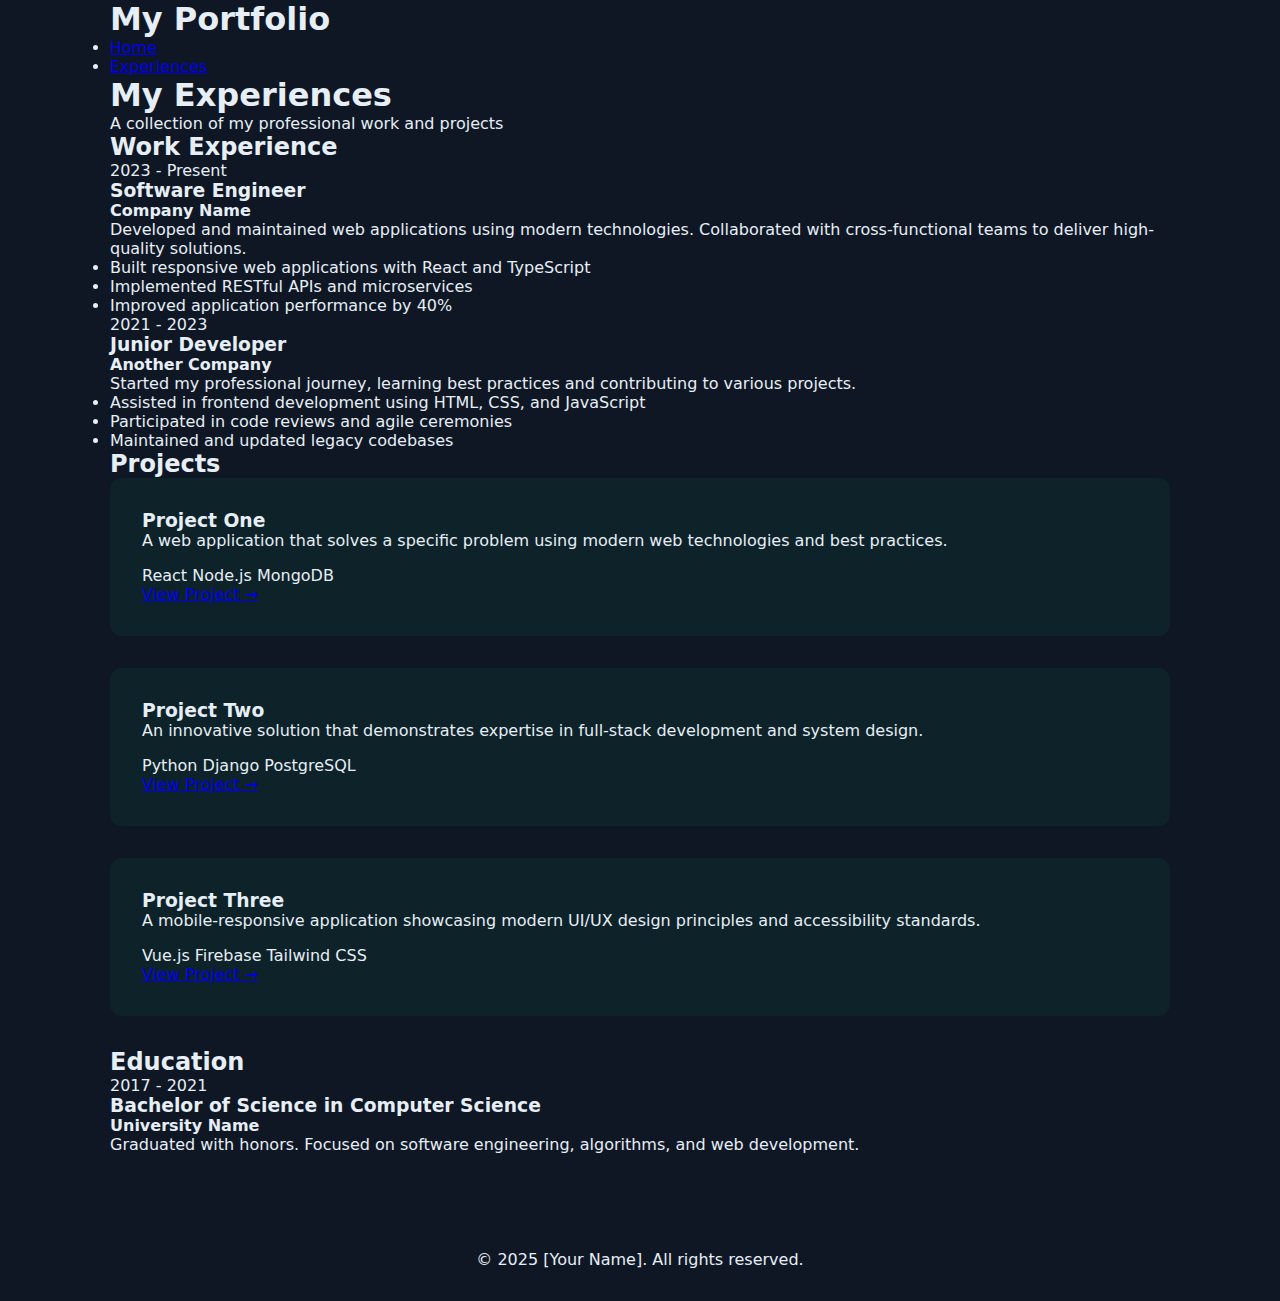
<file: experiences.html>
<!DOCTYPE html>
<html lang="en">
<head>
    <meta charset="UTF-8">
    <meta name="viewport" content="width=device-width, initial-scale=1.0">
    <title>Experiences - My Portfolio</title>
    <link rel="stylesheet" href="styles.css">
</head>
<body>
    <nav class="navbar">
        <div class="container">
            <h1 class="logo">My Portfolio</h1>
            <ul class="nav-links">
                <li><a href="index.html">Home</a></li>
                <li><a href="experiences.html" class="active">Experiences</a></li>
            </ul>
        </div>
    </nav>

    <section class="page-header">
        <div class="container">
            <h1>My Experiences</h1>
            <p>A collection of my professional work and projects</p>
        </div>
    </section>

    <section class="section">
        <div class="container">
            <h2>Work Experience</h2>
            <div class="timeline">
                <div class="timeline-item">
                    <div class="timeline-date">2023 - Present</div>
                    <div class="timeline-content">
                        <h3>Software Engineer</h3>
                        <h4>Company Name</h4>
                        <p>
                            Developed and maintained web applications using modern technologies.
                            Collaborated with cross-functional teams to deliver high-quality solutions.
                        </p>
                        <ul>
                            <li>Built responsive web applications with React and TypeScript</li>
                            <li>Implemented RESTful APIs and microservices</li>
                            <li>Improved application performance by 40%</li>
                        </ul>
                    </div>
                </div>

                <div class="timeline-item">
                    <div class="timeline-date">2021 - 2023</div>
                    <div class="timeline-content">
                        <h3>Junior Developer</h3>
                        <h4>Another Company</h4>
                        <p>
                            Started my professional journey, learning best practices and 
                            contributing to various projects.
                        </p>
                        <ul>
                            <li>Assisted in frontend development using HTML, CSS, and JavaScript</li>
                            <li>Participated in code reviews and agile ceremonies</li>
                            <li>Maintained and updated legacy codebases</li>
                        </ul>
                    </div>
                </div>
            </div>
        </div>
    </section>

    <section class="section section-gray">
        <div class="container">
            <h2>Projects</h2>
            <div class="projects-grid">
                <div class="project-card">
                    <h3>Project One</h3>
                    <p>
                        A web application that solves a specific problem using modern 
                        web technologies and best practices.
                    </p>
                    <div class="project-tech">
                        <span class="tech-tag">React</span>
                        <span class="tech-tag">Node.js</span>
                        <span class="tech-tag">MongoDB</span>
                    </div>
                    <a href="#" class="project-link">View Project →</a>
                </div>

                <div class="project-card">
                    <h3>Project Two</h3>
                    <p>
                        An innovative solution that demonstrates expertise in full-stack 
                        development and system design.
                    </p>
                    <div class="project-tech">
                        <span class="tech-tag">Python</span>
                        <span class="tech-tag">Django</span>
                        <span class="tech-tag">PostgreSQL</span>
                    </div>
                    <a href="#" class="project-link">View Project →</a>
                </div>

                <div class="project-card">
                    <h3>Project Three</h3>
                    <p>
                        A mobile-responsive application showcasing modern UI/UX design 
                        principles and accessibility standards.
                    </p>
                    <div class="project-tech">
                        <span class="tech-tag">Vue.js</span>
                        <span class="tech-tag">Firebase</span>
                        <span class="tech-tag">Tailwind CSS</span>
                    </div>
                    <a href="#" class="project-link">View Project →</a>
                </div>
            </div>
        </div>
    </section>

    <section class="section">
        <div class="container">
            <h2>Education</h2>
            <div class="timeline">
                <div class="timeline-item">
                    <div class="timeline-date">2017 - 2021</div>
                    <div class="timeline-content">
                        <h3>Bachelor of Science in Computer Science</h3>
                        <h4>University Name</h4>
                        <p>
                            Graduated with honors. Focused on software engineering, 
                            algorithms, and web development.
                        </p>
                    </div>
                </div>
            </div>
        </div>
    </section>

    <footer>
        <div class="container">
            <p>&copy; 2025 [Your Name]. All rights reserved.</p>
        </div>
    </footer>
</body>
</html>
</file>
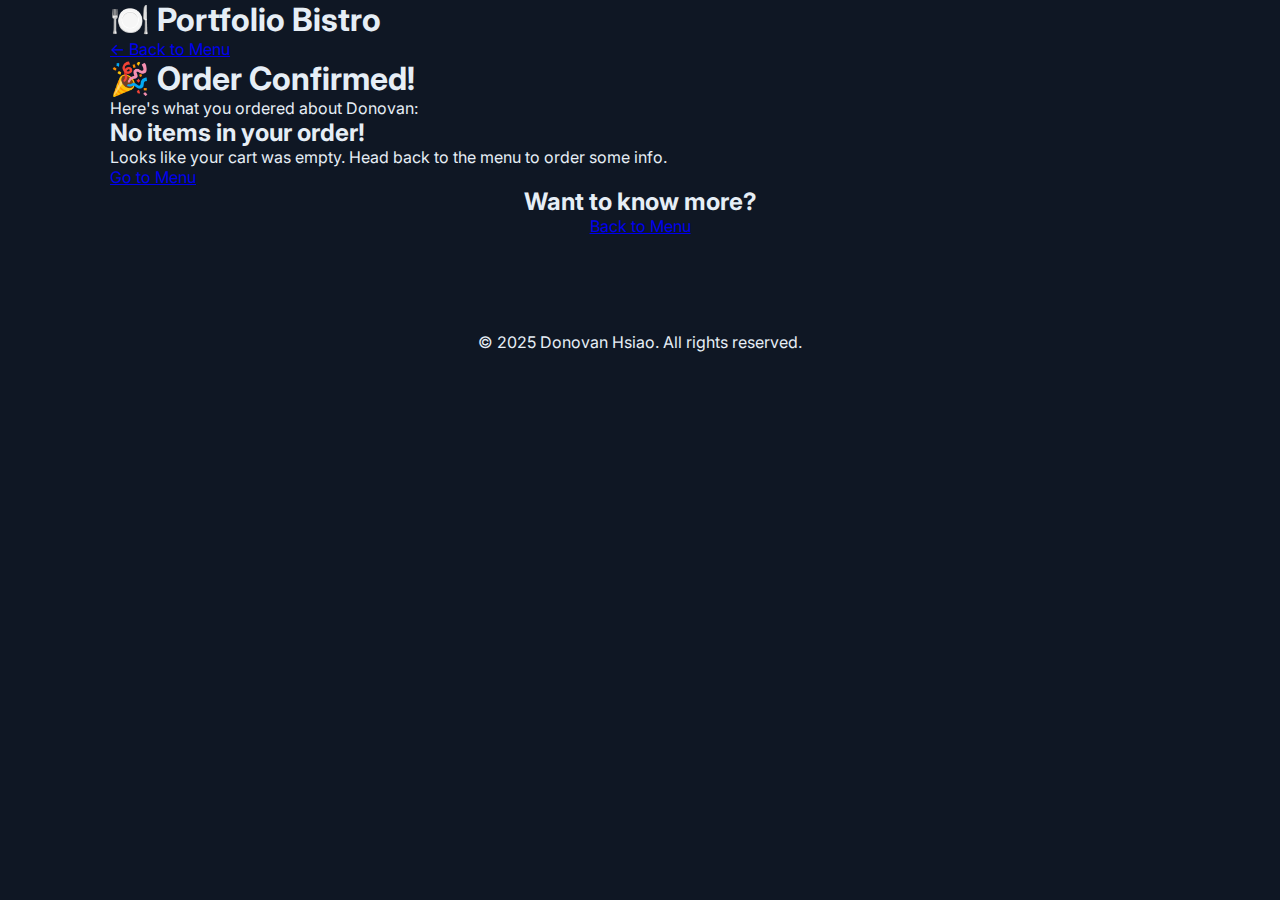
<file: order.html>
<!DOCTYPE html>
<html lang="en">
<head>
    <meta charset="UTF-8">
    <meta name="viewport" content="width=device-width, initial-scale=1.0">
    <title>Your Order | Portfolio Bistro</title>
    <link rel="preconnect" href="https://fonts.googleapis.com">
    <link rel="preconnect" href="https://fonts.gstatic.com" crossorigin>
    <link href="https://fonts.googleapis.com/css2?family=Inter:wght@400;500;600;700;800&display=swap" rel="stylesheet">
    <link rel="stylesheet" href="styles.css">
</head>
<body>
    <nav class="navbar">
        <div class="container">
            <h1 class="logo">🍽️ Portfolio Bistro</h1>
            <a href="index.html" class="back-to-menu">← Back to Menu</a>
        </div>
    </nav>

    <section class="order-confirmation">
        <div class="container">
            <h1>🎉 Order Confirmed!</h1>
            <p class="order-subtitle">Here's what you ordered about Donovan:</p>
        </div>
    </section>

    <div class="container">
        <div id="order-content"></div>
    </div>

    <section class="section">
        <div class="container" style="text-align: center;">
            <h2>Want to know more?</h2>
            <a href="index.html" class="btn btn-primary">Back to Menu</a>
        </div>
    </section>

    <footer>
        <div class="container">
            <p>&copy; 2025 Donovan Hsiao. All rights reserved.</p>
        </div>
    </footer>

    <script src="order.js"></script>
</body>
</html>
</file>
<file: styles.css>
/* Modern portfolio stylesheet - clean and minimal */
*{box-sizing:border-box;margin:0;padding:0}
:root{
  --bg:#0f1724;
  --card:#0b1220;
  --muted:#9aa4b2;
  --accent:#6ee7b7;
  --accent-2:#7c3aed;
  --text:#e6eef6;
  --glass: rgba(255,255,255,0.03);
}

html,body{height:100%;background:var(--bg);color:var(--text);font-family:Inter,ui-sans-serif,system-ui,-apple-system,'Segoe UI',Roboto,'Helvetica Neue',Arial}

.container{max-width:1100px;margin:0 auto;padding:0 20px}

/* Header */
.site-header{position:sticky;top:0;z-index:60;background:linear-gradient(180deg, rgba(255,255,255,0.02), transparent);border-bottom:1px solid var(--glass)}
.header-inner{display:flex;align-items:center;justify-content:space-between;padding:16px 20px}
.brand h1{font-size:1.05rem;color:var(--text);margin-bottom:2px}
.brand p{color:var(--muted);font-size:0.88rem}
.main-nav{display:flex;gap:10px}
.nav-btn{background:transparent;border:none;color:var(--muted);padding:8px 12px;border-radius:8px;cursor:pointer;font-weight:600}
.nav-btn:hover{color:var(--text);background:rgba(124,58,237,0.06)}
.nav-btn.active{color:var(--text);background:linear-gradient(90deg,var(--accent),var(--accent-2));box-shadow:0 8px 24px rgba(124,58,237,0.12)}

/* Main */
.site-main{padding:56px 0}
.hero{display:flex;gap:28px;align-items:center;justify-content:space-between}
.hero-left{max-width:60%}
#hero-greeting{font-size:2.2rem;color:var(--text);margin-bottom:8px}
#hero-tagline{color:var(--muted);font-size:1.05rem;margin-bottom:18px}
.cta-row{display:flex;gap:12px}
.primary-cta{background:linear-gradient(90deg,var(--accent),var(--accent-2));border:none;color:#021023;padding:10px 16px;border-radius:10px;cursor:pointer;font-weight:700}
.secondary-cta{background:transparent;border:1px solid rgba(255,255,255,0.04);color:var(--text);padding:10px 16px;border-radius:10px;cursor:pointer}

.profile-card{display:flex;align-items:center;background:linear-gradient(180deg, rgba(255,255,255,0.02), transparent);padding:14px;border-radius:12px;border:1px solid var(--glass)}
.avatar{width:72px;height:72px;border-radius:12px;background:linear-gradient(135deg,var(--accent-2),var(--accent));display:flex;align-items:center;justify-content:center;font-weight:800;color:#021023;font-size:1.2rem;margin-right:12px}
.profile-meta h3{margin:0;color:var(--text)}
.profile-meta p{margin:0;color:var(--muted);font-size:0.92rem}

/* Pages */
.page{display:none;padding:36px 0}
.page.active{display:block}

.grid{display:grid;grid-template-columns:repeat(auto-fit,minmax(260px,1fr));gap:18px;margin-top:18px}
.card{background:var(--card);padding:18px;border-radius:12px;border:1px solid var(--glass);color:var(--muted)}
.card h3{color:var(--text);margin-bottom:8px}

.resume-view embed{width:100%;height:720px;border-radius:10px;border:1px solid var(--glass)}

.primary-cta,.secondary-cta,.nav-btn{transition:all .18s ease}

.site-footer{padding:28px 0;border-top:1px solid var(--glass);margin-top:36px}
.footer-inner{display:flex;justify-content:center;color:var(--muted)}

/* small utilities */
.text-muted{color:var(--muted)}
.center{display:flex;align-items:center;justify-content:center}

@media (max-width:900px){
  .hero{flex-direction:column;align-items:flex-start}
  .hero-left{max-width:100%}
  .profile-card{width:100%}
}

@media (max-width:480px){
  #hero-greeting{font-size:1.6rem}
  .nav-btn{padding:6px 10px}
}

.content-section h2 {
    font-size: 2.5rem;
    margin-bottom: 2rem;
    color: var(--accent-color);
    text-align: center;
}

.section-content {
    background: var(--card-bg);
    border-radius: 12px;
    padding: 2rem;
    border: 1px solid var(--border-color);
}

/* Experience Section */
.experience-item {
    padding: 2rem;
    border-left: 3px solid var(--accent-color);
    margin-bottom: 2rem;
    background: rgba(0, 255, 136, 0.05);
    border-radius: 8px;
}

.exp-header {
    display: flex;
    justify-content: space-between;
    align-items: center;
    margin-bottom: 0.5rem;
    flex-wrap: wrap;
}

.exp-header h3 {
    font-size: 1.5rem;
    color: var(--accent-color);
}

.exp-date {
    color: var(--text-secondary);
    font-size: 0.9rem;
}

.experience-item h4 {
    color: var(--text-secondary);
    margin-bottom: 1rem;
    font-size: 1.1rem;
}

.experience-item ul {
    list-style-position: inside;
    color: var(--text-secondary);
}

.experience-item li {
    margin-bottom: 0.5rem;
    padding-left: 1rem;
}

/* Projects Section */
.project-card {
    background: rgba(0, 255, 136, 0.05);
    border: 1px solid var(--border-color);
    border-radius: 12px;
    padding: 2rem;
    margin-bottom: 2rem;
    transition: all 0.3s ease;
}

.project-card:hover {
    border-color: var(--accent-color);
    transform: translateX(10px);
    box-shadow: -5px 0 20px rgba(0, 255, 136, 0.2);
}

.project-header {
    display: flex;
    justify-content: space-between;
    align-items: center;
    margin-bottom: 1rem;
    flex-wrap: wrap;
    gap: 1rem;
}

.project-header h3 {
    font-size: 1.5rem;
    color: var(--accent-color);
}

.project-tags {
    display: flex;
    gap: 0.5rem;
    flex-wrap: wrap;
}

.tag {
    background: var(--secondary-bg);
    color: var(--accent-color);
    padding: 4px 12px;
    border-radius: 16px;
    font-size: 0.85rem;
    border: 1px solid var(--accent-color);
}

.project-card p {
    color: var(--text-secondary);
    margin-bottom: 1rem;
}

.project-card ul {
    list-style-position: inside;
    color: var(--text-secondary);
}

.project-card li {
    margin-bottom: 0.5rem;
    padding-left: 1rem;
}

/* Resume Section */
.pdf-container {
    margin-top: 2rem;
    background: rgba(255, 255, 255, 0.05);
    padding: 1rem;
    border-radius: 8px;
    border: 1px solid var(--border-color);
}

.pdf-container embed {
    border-radius: 8px;
    border: 1px solid var(--border-color);
}

.pdf-fallback {
    text-align: center;
    color: var(--text-secondary);
    margin-top: 1rem;
}

.pdf-link {
    color: var(--accent-color);
    text-decoration: none;
    font-weight: bold;
}

.pdf-link:hover {
    text-decoration: underline;
}

.download-resume {
    text-align: center;
    margin-top: 2rem;
}

.download-btn {
    background: linear-gradient(135deg, var(--accent-color), #00d4ff);
    color: var(--primary-bg);
    border: none;
    padding: 1rem 2rem;
    border-radius: 8px;
    font-size: 1.1rem;
    font-weight: bold;
    cursor: pointer;
    transition: all 0.3s ease;
}

.download-btn:hover {
    transform: scale(1.05);
    box-shadow: 0 10px 30px rgba(0, 255, 136, 0.3);
}

/* Back Button */
.back-btn {
    background: var(--secondary-bg);
    color: var(--accent-color);
    border: 2px solid var(--accent-color);
    padding: 0.8rem 1.5rem;
    border-radius: 8px;
    font-size: 1rem;
    cursor: pointer;
    margin-top: 2rem;
    transition: all 0.3s ease;
    display: block;
    margin-left: auto;
    margin-right: auto;
}

.back-btn:hover {
    background: var(--accent-color);
    color: var(--primary-bg);
}

/* Footer */
footer {
    background: var(--secondary-bg);
    padding: 2rem 0;
    text-align: center;
    border-top: 2px solid var(--accent-color);
    margin-top: 4rem;
}

footer p {
    color: var(--text-secondary);
}

/* Responsive Design */
@media (max-width: 768px) {
    .hero h1 {
        font-size: 2.5rem;
    }

    .tagline {
        font-size: 1.1rem;
    }

    nav {
        gap: 1rem;
    }

    .nav-link {
        font-size: 0.9rem;
        padding: 6px 12px;
    }

    .featured-links {
        grid-template-columns: 1fr;
    }

    .exp-header,
    .project-header {
        flex-direction: column;
        align-items: flex-start;
    }

    .contact-info {
        flex-direction: column;
        gap: 0.5rem;
    }

    .skills-grid {
        grid-template-columns: 1fr;
    }
}

@media (max-width: 480px) {
    .logo {
        font-size: 1.4rem;
    }

    .hero h1 {
        font-size: 2rem;
    }

    nav {
        gap: 0.5rem;
    }

    .nav-link {
        font-size: 0.8rem;
        padding: 4px 8px;
    }
}

/* Modern new layout styles */
:root{
    --bg:#0f1724;
    --card:#0b1220;
    --muted:#9aa4b2;
    --accent:#6ee7b7;
    --accent-2:#7c3aed;
    --text:#e6eef6;
}

.site-header{
    background: linear-gradient(180deg, rgba(255,255,255,0.02), transparent);
    border-bottom: 1px solid rgba(255,255,255,0.03);
    position: sticky;
    top:0;
    z-index:50;
}
.header-inner{display:flex;align-items:center;justify-content:space-between;padding:18px 20px}
.brand h1{font-size:1.1rem;margin-bottom:2px;color:var(--text)}
.brand p{color:var(--muted);font-size:0.85rem}
.main-nav{display:flex;gap:10px}
.nav-btn{background:transparent;border:none;color:var(--muted);padding:8px 12px;border-radius:8px;cursor:pointer;font-weight:600}
.nav-btn:hover{color:var(--text);background:rgba(124,58,237,0.08)}
.nav-btn.active{color:var(--text);background:linear-gradient(90deg,var(--accent),var(--accent-2));box-shadow:0 6px 18px rgba(124,58,237,0.12)}

.site-main{padding:48px 0}
.container{max-width:1100px;margin:0 auto;padding:0 20px}
.hero{display:flex;gap:30px;align-items:center;justify-content:space-between}
.hero-left{max-width:60%}
#hero-greeting{font-size:2.2rem;color:var(--text);margin-bottom:8px}
#hero-tagline{color:var(--muted);font-size:1.05rem;margin-bottom:18px}
.cta-row{display:flex;gap:12px}
.primary-cta{background:linear-gradient(90deg,var(--accent),var(--accent-2));border:none;color:#051024;padding:10px 16px;border-radius:10px;cursor:pointer;font-weight:700}
.secondary-cta{background:transparent;border:1px solid rgba(255,255,255,0.06);color:var(--text);padding:10px 16px;border-radius:10px;cursor:pointer}

.profile-card{display:flex;align-items:center;background:linear-gradient(180deg, rgba(255,255,255,0.02), transparent);padding:18px;border-radius:12px;border:1px solid rgba(255,255,255,0.03)}
.avatar{width:74px;height:74px;border-radius:12px;background:linear-gradient(135deg,var(--accent-2),var(--accent));display:flex;align-items:center;justify-content:center;font-weight:800;color:#021023;font-size:1.2rem;margin-right:12px}
.profile-meta h3{margin:0;color:var(--text)}
.profile-meta p{margin:0;color:var(--muted);font-size:0.92rem}

.page{display:none;padding:40px 0}
.page.active{display:block}

.grid{display:grid;grid-template-columns:repeat(auto-fit,minmax(280px,1fr));gap:18px;margin-top:18px}
.card{background:var(--card);padding:18px;border-radius:12px;border:1px solid rgba(255,255,255,0.03);color:var(--muted)}
.card h3{color:var(--text);margin-bottom:8px}

.resume-view embed{width:100%;height:720px;border-radius:10px;border:1px solid rgba(255,255,255,0.03)}

.site-footer{padding:28px 0;border-top:1px solid rgba(255,255,255,0.03);margin-top:40px}
.footer-inner{display:flex;justify-content:center;color:var(--muted)}

@media (max-width:900px){
  .hero{flex-direction:column;align-items:flex-start}
  .hero-left{max-width:100%}
  .profile-card{width:100%}
}
</file>
